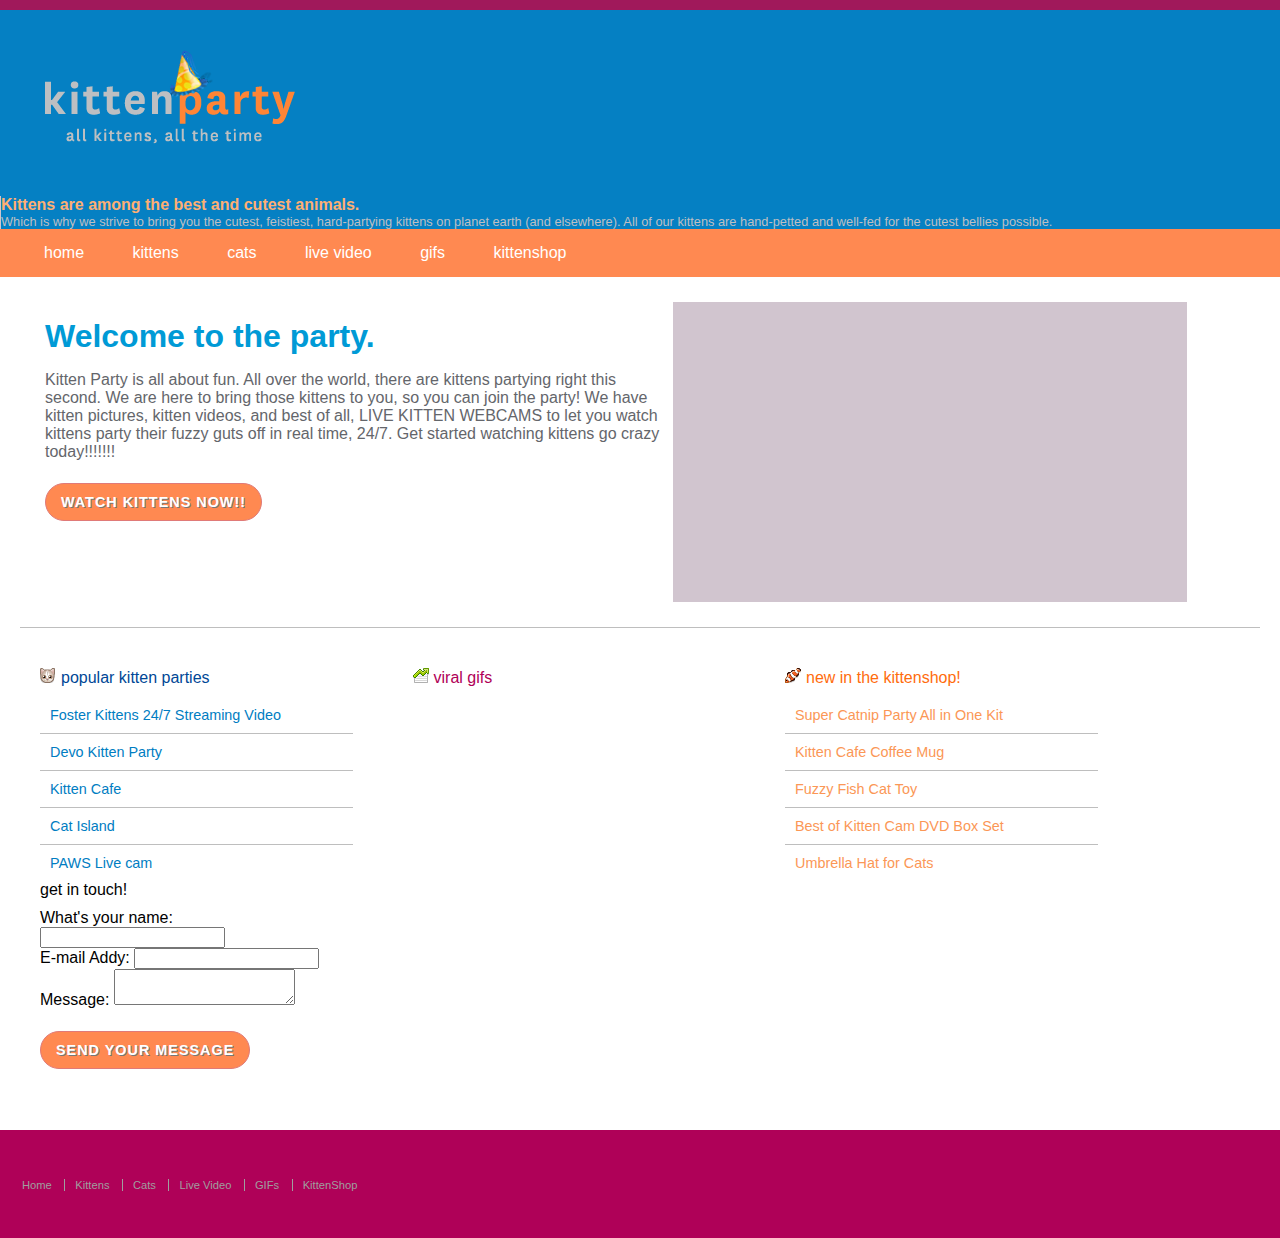
<file: final-template/index.html>
<!DOCTYPE html>
<!-- paulirish.com/2008/conditional-stylesheets-vs-css-hacks-answer-neither/ -->
<!--[if lt IE 7]> <html class="no-js lt-ie9 lt-ie8 lt-ie7" lang="en"> <![endif]-->
<!--[if IE 7]>    <html class="no-js lt-ie9 lt-ie8" lang="en"> <![endif]-->
<!--[if IE 8]>    <html class="no-js lt-ie9" lang="en"> <![endif]-->
<!--[if gt IE 8]><!--> <html class="no-js" lang="en"> <!--<![endif]-->
<head>
  <meta charset="utf-8">

  <!-- Use the .htaccess and remove these lines to avoid edge case issues.
       More info: h5bp.com/i/378 -->
  <meta http-equiv="X-UA-Compatible" content="IE=edge,chrome=1">

  <title>Responsive Design Final Template</title>
  <meta name="description" content="">

  <!-- Mobile viewport optimized: h5bp.com/viewport -->
   <meta name="viewport" content="width=device-width"> 

   <!-- For iPhone 4 -->
  <link rel="apple-touch-icon-precomposed" sizes="114x114" href="img/apple-touch-icon.png">
  <!-- For iPad 1-->
  <link rel="apple-touch-icon-precomposed" sizes="72x72" href="img/apple-touch-icon2.png">
  <!-- For iPhone 3G, iPod Touch and Android -->
  <link rel="apple-touch-icon-precomposed" href="img/apple-touch-icon-precomposed3.png">
  <!-- For Nokia -->
  <link rel="shortcut icon" href="img/apple-touch-icon.png">
  <!-- For everything else -->
  <link rel="shortcut icon" href="favicon.ico">

  <link rel="canonical" href="/">

  <link rel="stylesheet" href="css/style.css">

<script src="js/modernizr.custom.js"></script>

</head>
<body>
<div class="container">
  <header class="clearfix">
    <h1 class="logo">Kitten Party
    <span class="tagline">All kittens, all the time</span>
    </h1>

    <div class="description clearfix">
      <span class="intro">Kittens are among the best and cutest animals.</span>
      <p>Which is why we strive to bring you the cutest, feistiest, hard-partying kittens on planet earth (and elsewhere). All of our kittens are hand-petted and well-fed for the cutest bellies possible.</p>
    </div>

    <a href="#" class="button toggle-nav">Toggle Menu!</a>
    <nav role="navigation clearfix">
      <ul class="clearfix">
        <li><a href="#" title="Home">Home</a></li>
        <li><a href="#" title="Kittens">Kittens</a></li>
        <li><a href="#" title="Cats">Cats</a></li>
        <li><a href="#" title="Video">Live Video</a></li>
        <li><a href="#" title="GIFs">GIFs</a></li>
        <li><a href="#" title="Shop">KittenShop</a></li>
      </ul>
    </nav>
  </header>
  <div role="main" class="content clearfix">

    <div class="main-column clearfix">
      <h2>Welcome to the party.</h2>
      <p>
      Kitten Party is all about fun. All over the world, there are kittens partying right this second. We are here to bring those kittens to you, so you can join the party! We have kitten pictures, kitten videos, and best of all, LIVE KITTEN WEBCAMS to let you watch kittens party their fuzzy guts off in real time, 24/7. Get started watching kittens go crazy today!!!!!!!
      </p>

      <a href="http://new.livestream.com/FosterKittenCam/Mythbusters" title="Watch Kittens" class="button">Watch Kittens Now!!</a>
    </div><!-- .main-column -->

    <div class="hero-image">

      <!--
          <img src="http://placekitten.com/400/300" alt="pensive kitten">
        -->
    </div> <!-- .hero-image -->

  </div><!-- .content -->

    <div class="callout-container clearfix">
    <div class="parties callout">
      <h3><b></b>Popular Kitten Parties</h3>
      <ul>
        <li><a href="#">Foster Kittens 24/7 Streaming Video</a></li>
        <li><a href="#">Devo Kitten Party</a></li>
        <li><a href="#">Kitten Cafe</a></li>
        <li><a href="#">Cat Island</a></li>
        <li><a href="#">PAWS Live cam</a></li>
      </ul>
    </div>
    <div class="gifs callout">
      <h3><b></b>Viral GIFs</h3>

    </div>
    <div class="kittenshop callout">
      <h3><b></b>New in the Kittenshop!</h3>
      <ul>
        <li><a href="#">Super Catnip Party All in One Kit</a></li>
        <li><a href="#">Kitten Cafe Coffee Mug</a></li>
        <li><a href="#">Fuzzy Fish Cat Toy</a></li>
        <li><a href="#">Best of Kitten Cam DVD Box Set</a></li>
        <li><a href="#">Umbrella Hat for Cats</a></li>
      </ul>
    </div>

    <div class="form callout">
      <h3>Get in Touch!</h3>
      <form action="#" method="post">
    <div>
        <label for="name">What's your name:</label>
        <input type="text" id="name" />
    </div>
    <div>
        <label for="mail">E-mail Addy:</label>
        <input type="email" id="mail" />
    </div>
    <div>
        <label for="msg">Message:</label>
        <textarea id="msg"></textarea>
    </div>
    
        <button type="submit" class="button">Send your message</button>
</form>
    </div>

  </div><!-- .callout-container -->

  <footer class="clearfix">
    <nav role="navigation clearfix">
      <ul class="clearfix">
        <li><a href="#" title="Home">Home</a></li>
        <li><a href="#" title="Kittens">Kittens</a></li>
        <li><a href="#" title="Cats">Cats</a></li>
        <li><a href="#" title="Video">Live Video</a></li>
        <li><a href="#" title="GIFs">GIFs</a></li>
        <li><a href="#" title="Shop">KittenShop</a></li>
      </ul>
    </nav>

  </footer>

</div><!-- .container -->

  <!-- JavaScript at the bottom for fast page loading -->

  <!-- Grab Google CDN's jQuery, with a protocol relative URL; fall back to local if offline -->
  <script src="http://ajax.googleapis.com/ajax/libs/jquery/1.7.1/jquery.min.js"></script>
  <script>window.jQuery || document.write('<script src="js/libs/jquery-1.7.1.min.js"><\/script>')</script>

<script>
var $nav = $('header nav'),
    $toggleLink = $('.toggle-nav');

function toggleNav() {
  $nav.hide();
  $toggleLink.click(function(e) {
    e.preventDefault();
    $nav.toggle();
  });
}
if ($(window).width() < 620) {
  toggleNav();
}
$(window).resize(function() {
  if ($(window).width() < 620) {
    toggleNav();
  } else {
    $nav.show();
  }
});
</script>

  <!-- iOS scaling bug fix -->
  <script src="js/iosscalefix.js"></script>

  <!-- Asynchronous Google Analytics snippet. Change UA-XXXXX-X to be your site's ID.
       mathiasbynens.be/notes/async-analytics-snippet -->
  <script>
    var _gaq=[['_setAccount','UA-XXXXX-X'],['_trackPageview']];
    (function(d,t){var g=d.createElement(t),s=d.getElementsByTagName(t)[0];
    g.src=('https:'==location.protocol?'//ssl':'//www')+'.google-analytics.com/ga.js';
    s.parentNode.insertBefore(g,s)}(document,'script'));
  </script>
</body>
</html>
</file>
<file: final-template/css/style.css>
/*Simple Default Responsive Stylesheet*/
/* Reset - this resets the page otherwise browsers add in default margins and padding */
html, body, body div, span, object, iframe, h1, h2, h3, h4, h5, h6, p, blockquote, pre, abbr, address, cite, code, del, dfn, em, img, ins, kbd, q, samp, small, strong, sub, sup, var, b, i, dl, dt, dd, ol, ul, li, fieldset, form, label, legend, table, caption, tbody, tfoot, thead, tr, th, td, article, aside, figure, footer, header, hgroup, menu, nav, section, time, mark, audio, video {
  margin: 0;
  padding: 0;
  border: 0;
  outline: 0;
  font-size: 100%;
  vertical-align: baseline;
  background: transparent;
}
article,
aside,
figure,
footer,
header,
hgroup,
nav,
section {
  display: block;
}

.clearfix {
  *zoom: 1;
}
.clearfix:before,
.clearfix:after {
  display: table;
  content: "";
}
.clearfix:after {
  clear: both;
}

/* Typography, Color Palette */

html {
	background: white url('../img/bg.jpg') repeat;
}

body {
	font-family: 'Helvetica Neue', Helvetica, Arial, sans-serif;
	font-size: 1em;
}

a {
	color:#006;
	text-decoration:none;
}

a:hover, a:active {
	text-decoration:underline;
}

h1 {
	display: block;
	margin: 25px 37px 52px 45px;
	width: 250px;
	height: 94px;
	float: left;
	text-indent: 100%;
	white-space: nowrap;
	overflow: hidden;
	background: transparent url('../img/logo.png') 0 0 no-repeat;
}
@media (-webkit-min-device-pixel-ratio: 2),
(min-resolution: 192dpi) {
	background-image: url('../img/logo_retina.png');
	background-size: 50%;
}

h2 {
	margin: 0.5em 0;
	color: #009ad6;
	font-size: 2em;
}

.button {
	display: inline-block;
	margin: 1.5em 0;
	width: auto;
	padding: 10px 15px;
	background: #FF8951;
	border: 1px solid #E07A78;
	border-radius: 20px;
	color: white;
	font-weight: bold;
	text-shadow: 1px 1px #777;
	font-size: 0.9em;
	letter-spacing: 1px;
	text-transform: uppercase;
}
.button:hover {
	text-decoration: none;
	background: #F68535;
}

/* Layout */

/*Box sizing for a better box model!*/
/*
* {
	-moz-box-sizing: border-box;
	-webkit-box-sizing: border-box;
	box-sizing: border-box;
	*behavior: url(/js/boxsizing.htc);
}*/

body {
}

.container {
	margin: 0 auto;
	width: 100%; /* 960px */
	background: white;
}

header {
	padding: 15px 0 0;
	background: #0580C3;
	border-top: 10px solid #A0195B;
}

	header .description {
		width: 38.5416666666667; /* 370px/960px*/
		padding: 3.85416666666667; /* 37px/960px */
		float: left;
		border-left: 1px solid #D1C5CF;
		color: #bdbfc2;
	}
		header .description .intro {
			color: #feaf73;
			font-weight: bold;
		}
		header .description p {
			font-size: 0.8em;
		}

	header nav {
		float: left;
		clear: both;
		background: #FF8951;
		width: 100%;
	}
		header nav ul {
			margin: 0 0 0 22px; /* 22px/ 960px */
			list-style: none;
		}
			header nav ul li {
				display: inline-block;
			}
				header nav ul li a {
					display: inline-block;
					padding: 15px 22px;
					color: white;
					text-transform: lowercase;
				}

.content {
	padding: 25px 0 25px 45px;
	background: white;
}

	.content .main-column {
		margin-right: 10px;
		width: 50%; /* 480px/960px */
		float: left;
		clear: both;
		color: #64666b;
	}

	.content .hero-image {
		width: 41.6666666666667%; /* 400px/960px */
		height: 300px;
		float: left;
		background: #D1C5CF;
	}

.callout-container {
	margin: 0 20px;
	padding: 40px 20px;
	width: auto;
	clear: both;
	border-top: 1px solid #BEBEBE;
}
	.callout-container .callout {
		margin-right: 20px;
		width: 26.0416666666667%; /* width 250px/960px */
		min-height: 200px;
		float: left;
	}
		.callout-container .kittenshop {
			margin-right: 0;
		}
		.callout-container .callout h3 {
			margin: 0 0 10px;
			font-weight: normal;
			text-transform: lowercase;
		}
		.callout-container .parties h3 {
			color: #004796;
		}
		.callout-container .gifs h3 {
			color: #b00057;
		}
		.callout-container .kittenshop h3 {
			color: #ff6c0d;
		}
			.callout-container .callout h3 b {
				display: inline-block;
				margin-right: 5px;
				width: 16px;
				height: 15px;
				background: url('../img/cat.png') 0 0 no-repeat;
			}
			.callout-container .gifs h3 b {
				background-image: url('../img/chart_up_color.png');
			}
			.callout-container .kittenshop h3 b {
				background-image: url('../img/clown_fish.png');
			}
		.callout-container .callout ul {
			list-style: none;
		}
		.callout-container .gifs ul {
		display: block;
		width: auto;
		background: #BEBEBE;
		}
			.callout-container .callout ul li {
				display: block;
				border-bottom: 1px solid #BEBEBE;
			}
			.callout-container .gifs ul li,
			.callout-container .callout ul li:last-of-type {
				border-bottom: none;
			}
				.callout-container .callout ul li a {
					display: block;
					padding: 10px;
					font-size: 0.9em;
				}
				.callout-container .parties ul li a {
					color: #007dc2;
				}
				.callout-container .kittenshop ul li a {
					color: #fb9756;
				}
					.callout-container .callout ul li a:hover,
					.callout-container .callout ul li a:active {
						color: white;
						background-color: #007dc2;
						text-decoration: none;
					}
					.callout-container .kittenshop ul li a:hover,
					.callout-container .kittenshop ul li a:active {
						background-color: #fb9756;
					}
footer {
	background: #AF0158;
}
		footer nav ul {
			margin: 45px 22px;
			list-style: none;
		}
			footer nav ul li {
				display: inline-block;
			}
				footer nav ul li a {
					display: inline-block;
					padding: 0 8px 0 10px;
					color: #9f9f9f;
					font-size: 0.7em;
					border-left: 1px solid #9f9f9f;
				}
				footer nav ul li:first-of-type a {
					padding-left: 0;
					border-left: none;
				}

@media screen and (min-width: 620px) {
	.toggle-nav {
		display: none;
	}
}

@media screen and (min-width: 960px) {
	.callout-container .callout {
		margin-right: 60px;*/ /* 60px/960px */
		width: 250px;
	}
}

@media (-webkit-min-device-pixel-ratio: 2),
(min-resolution: 192dpi) {
	.logo {
		background-image: url("../img/logo_retina.png");
		background-size: 100%;
	}
}


/* Print Styles */

@media print {
* {
	background: transparent !important;
	color: black !important;
	box-shadow: none !important;
	text-shadow: none !important;
	filter: none !important;
	ms-filter: none !important;
}

html, body {
	border:0;
	padding:0;
}

header {
	padding:0;
}

footer {
	font-size:0.8em;
}

h1 {
	font-size:2em;
}

h2, h3 {
	page-break-after: avoid;
}
pre, blockquote {
	border: 1px solid #808080;
	page-break-inside: avoid;
}
a, a:visited {
	text-decoration: underline;
}
a[href]:after {
	content: " (" attr(href) ")";
}
img {
	max-width: 100% !important;
	page-break-inside: avoid;
}
tr {
	page-break-inside: avoid;
}
}
</file>
